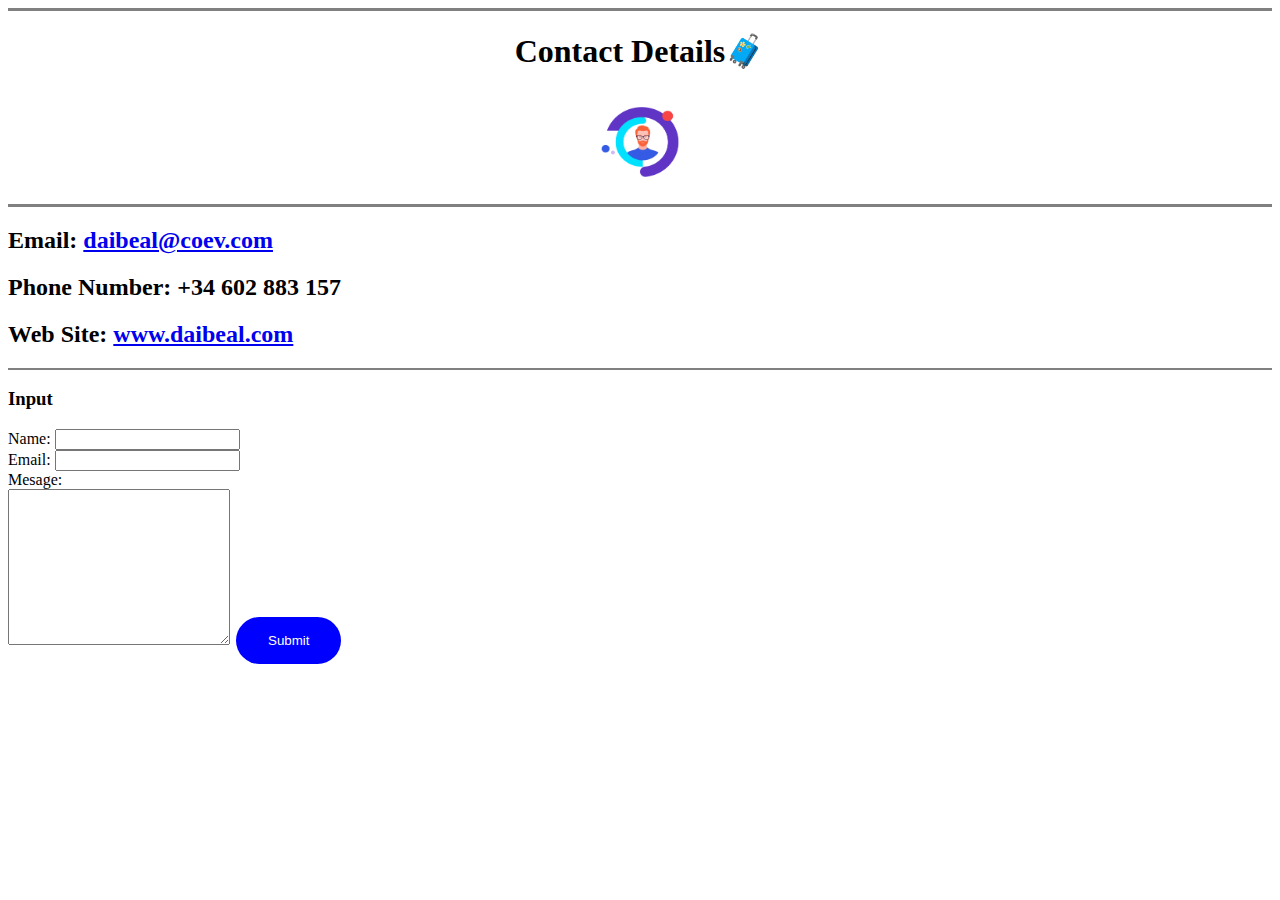
<file: contact.html>
<!DOCTYPE html>
<html lang="en" dir="ltr">

<head>
  <meta charset="utf-8">
  <meta name="description" content="Dairon Andrés Benites Aldaz is a computer specialist with experience in computer Engineering, business administration and logistics.">
  <meta name="viewport" content="width=device-width,initial-scale=1.0">
  <link rel="stylesheet" href="style.css">
  <title>Contact</title>
</head>

<body style="background-color: white;">
  <center>
    <hr size=3 noshade>
    <h1> Contact Details🧳</h1>
    <img src="test.png" alt="Default image" width="100" height="100">
    <hr size=3 noshade>
  </center>
  <!--
    @daibeal - UPV
    -->

  <h2>Email: <strong> <a href="mailto:daibeal@coev.com?subject=This is a test"">daibeal@coev.com</a></strong></h2>
<h2>Phone Number: <strong>+34 602 883 157</strong></h2>
<h2>Web Site: <strong><a href=" https://daibeal.com">www.daibeal.com</a></strong></h2>
  <hr size=2 noshade>
  <h3>
    Input
  </h3>
  <form class="" action="mailto:daibeal@coev.com?subject=This is a test" method="post" enctype="text/plain">
    <label>Name:</label>
    <input type="text" name="Your name: " value="">

    <br>
    <label>Email: </label>
    <input type="email" name="Your email: " value=""><br>
    <label>Mesage:</label> <br>
    <textarea name="Your message: " rows="10" cols="25"></textarea>
    <input type="submit" name="" class="box">

  </form>


</body>

</html>
</file>
<file: style.css>
.myimg{
  width:300px;
  height:300px;
  object-fit:cover;
  border-radius:50%;
}
.box{
  border-radius: 2em;
  background-color: #0000ff;
 border: none;
 color: white;
 padding: 16px 32px;
 text-decoration: none;
 margin: 4px 2px;
 cursor: pointer;
}
</file>
